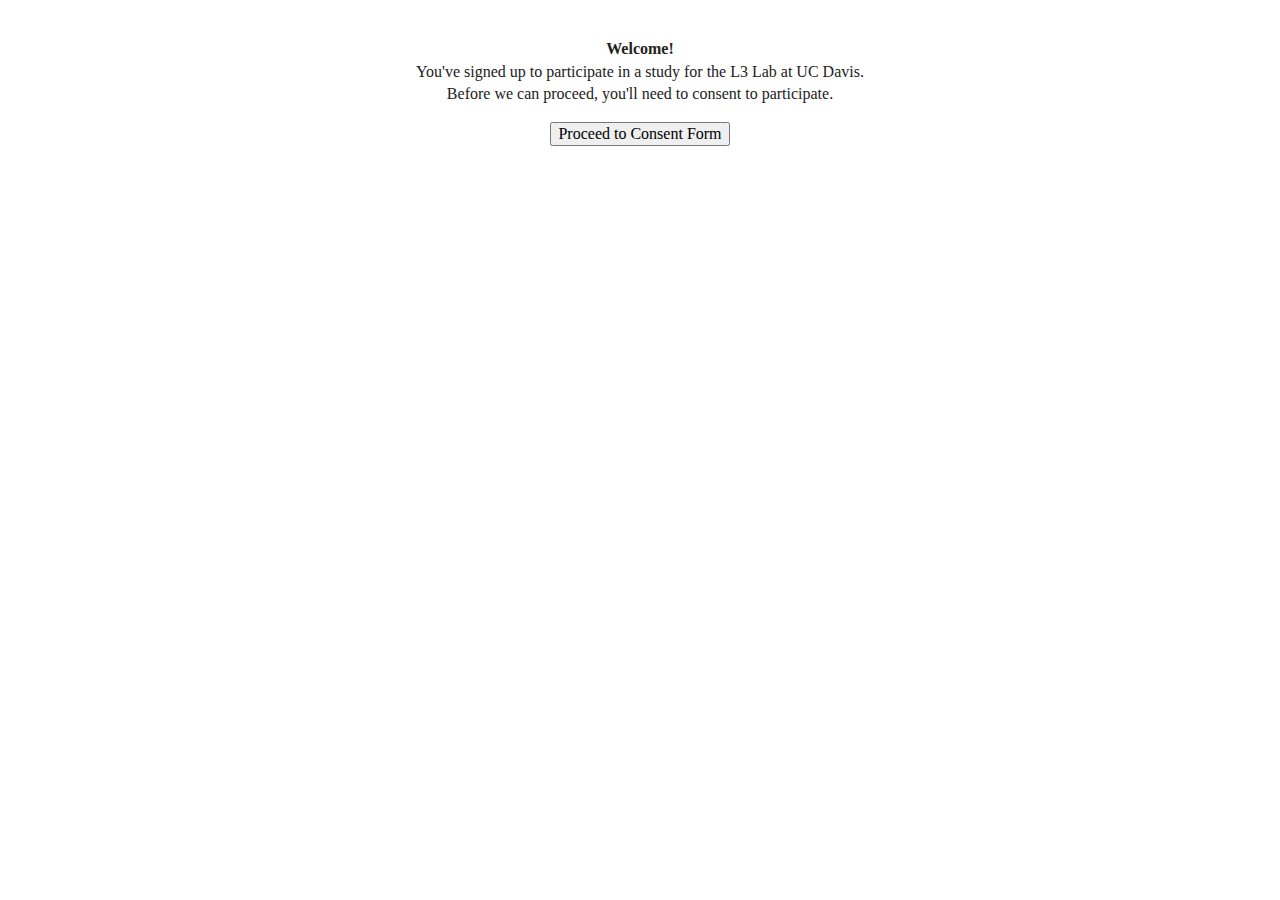
<file: HTML/index.html>
<!doctype html>
<html class="no-js" lang="">

<head>
  <meta charset="utf-8">
  <title></title>
  <meta name="description" content="">
  <meta name="viewport" content="width=device-width, initial-scale=1">

  <link rel="apple-touch-icon" href="icon.png">
  <!-- Place favicon.ico in the root directory -->

  <link rel="stylesheet" href="css/normalize.css">
  <link rel="stylesheet" href="css/main.css">
  <!-- CSS only -->
  <link href="https://cdn.jsdelivr.net/npm/bootstrap@5.2.0/dist/css/bootstrap.min.css" rel="stylesheet"
    integrity="sha384-gH2yIJqKdNHPEq0n4Mqa/HGKIhSkIHeL5AyhkYV8i59U5AR6csBvApHHNl/vI1Bx" crossorigin="anonymous">
  <meta name="theme-color" content="#fafafa">
  <script src="https://ajax.googleapis.com/ajax/libs/jquery/3.5.1/jquery.min.js"></script>
  <script src="https://proliferate.alps.science/static/js/proliferate.js" type="text/javascript"></script>
</head>

<body>

  <!-- Add your site or application content here -->
  <div id="startScreen" class="container">
    <p><br><b>Welcome!</b> <br> You've signed up to participate in a study for the L3 Lab at UC Davis. <br> Before we can
      proceed, you'll need to consent to participate.</p>
    <button type="button" class="btn btn-primary" onclick="goToConsent()">Proceed to Consent Form</button>
  </div>
  <div id="consentForm" style="display: none; text-align:center" class="container">
    <p><br><b>Letter of Information</b><br><br>
      <b>Title of study:</b> Language Understanding, Comprehension, and Learning in Adults <br>
      <b>Investigator:</b> Masoud Jasbi, Ph.D., Assistant Professor of Linguistics, UC Davis <br><br>
      <b>Introduction and Purpose </b><br>
      You are being invited to participate in a research study.
      If you agree to be in this research, you will see some pictures/videos or read some text and answer multiple-choice or multiple-answer questions.
      Alternatively you may be asked to type in your answer or complete a sentence.
      We will not collect any information from you that would identify you or connect you to the data collected.
      The anonymous data collected will be stored on an online platform and will be shared with other researchers to increase scientific openness and transparency.
      There are no significant risks or benefits associated with this study. <br><br>
      <b>Compensation</b><br>
      To thank you for participating in our study you will receive $3.75 <br><br>
      <b>Taking part in research is completely voluntary</b><br> You are free to decline to take part or stop participating in the project at any time.
      Whether or not you choose to take part or stop, there will be no penalty to you or loss of benefits to which you are otherwise entitled. <br><br>
      <b>Questions</b><br>
      If you have any questions, please feel free to contact the investigator at jasbi@ucdavis.edu.<br><br>
      <b>By clicking on the button below you consent to the above and agree to participate in this research study.</b>
    </p>
    <input type="checkbox" id="consentCheck" name="consent">
    <label for="consentCheck">I consent to participate in the experiment</label>
    <button type="button" class="btn btn-primary" id="consentButton" onclick="goToPractice()">Continue</button>
  </div>

  <div id="practiceIntro" style="display: none" class="container">
    <div>
      <p> <br>
          In this study you'll be asked to consider two sentences and then answer a question.
          These questions will ask you to rate the likelihood of two things both happening/being true together.<br><br>
          To answer, you will be presented with a slider that ranges from zero percent to one hundred percent.
          Rating a trial <b>"0%"</b> indicates that it is impossible for both things to happen/be true together.
          Rating a trial <b>"100%"</b> indicates that the two things must happen/be true together.
          Putting the slider in the middle indicates that it is equally likely for them to both happen/be true together or separately.<br><br>
          <b>Keep in mind that the two sentences you read first just contextualize the question, they aren't necessarily true!</b><br><br>
          When you're ready to proceed to the practice trials click the button below <br>
      </p>
    </div>



    <button class="btn btn-primary" onclick='startPractice()'>Proceed</button>
  </div>

  <div id="practiceTestFrame" style="display: none" class="container">
    <div id="practiceTest">
      <p id="pracSentence">Please read the two sentences and then respond to the question.</p>

      <ul class="list-group">
        <li class="list-group-item">
          <p id="pracRowOne">something</p>
        </li>

        <li class="list-group-item">
          <p id="pracRowTwo">something</p>
        </li>
        <li class="list-group-item">
          <p id="pracRowThree">something</p>
        </li>
        <li class="list-group-item">
          <div class="sliderBox">
          <label for="pracOne" class="form-label zeroLabel" >0%</label>
          <!-- <b for="realOne" class="form-label" id="valOne">50</b> -->
          <label for="pracOne" class="form-label" style="...">|</label>
          <label for="pracOne" class="form-label oneLabel">100%</label>
          <input type="range" class="form-range" id="pracOne" oninput="set('pracOne','pracOne')">
        </div>
        </li>
      </ul>
    </div>
    <div class="container">
      <button id='submitPractice' class="btn btn-primary" onclick='submitPractice()'>Submit</button>
      <button id='showNextPractice' class="btn btn-primary" onclick='showNextPractice()' style="display: none">Continue</button>
    </div>
  </div>

  <div id="realIntro" style="display: none" class="container">
    <p><br>When you are ready to begin the real experiment, click start.</p>
    <button id='startReal' class="btn btn-primary" onclick='startReal()'>Start</button>
  </div>
  <div id="realTestFrame" style="display: none" class="container">
    <div style="padding: 10px;">
      <div class="progress">
        <div class="progress-bar" role="progressbar" id="progressbar" style="width: 0%" aria-valuenow="100" aria-valuemin="0" aria-valuemax="100"></div>
      </div>
    </div>
    <div id="realTest">
      <p id="realSentence">Please read the two sentences and then respond to the question.</p>

      <ul class="list-group">
        <li class="list-group-item">
          <p id="realRowOne"></p>
        </li>

        <li class="list-group-item">
          <p id="realRowTwo"></p>
        </li>
        <li class="list-group-item">
          <p id="realRowThree"></p>
        </li>
        <li class="list-group-item">
          <div class="sliderBox">
            <label for="realOne" class="form-label zeroLabel" >0%</label>
            <!-- <b for="realOne" class="form-label" id="valOne">50</b> -->
            <label for="realOne" class="form-label">|</label>
            <label for="realOne" class="form-label oneLabel">100%</label>
            <input type="range" class="form-range" id="realOne" oninput="set('valOne','realOne')">
          </div>
        </li>
      </ul>
    </div>
    <div class="container">
      <button id='submitReal' class="btn btn-primary" onclick='submitReal()'>Submit</button>
    </div>

  </div>
  <div id="completionScreen" style="display:none" class="container">
    <p>Thank you for your time, you should be redirected to Prolific momentarily. If you experience any technical issues please contact the researchers </p>
  </div>
  <div class="container" id="error" style="display:none">
    <p id="errorMessage"></p>
  </div>

  <script src="js/plugins.js"></script>
  <script src="js/main.js"></script>

</body>

</html>
</file>
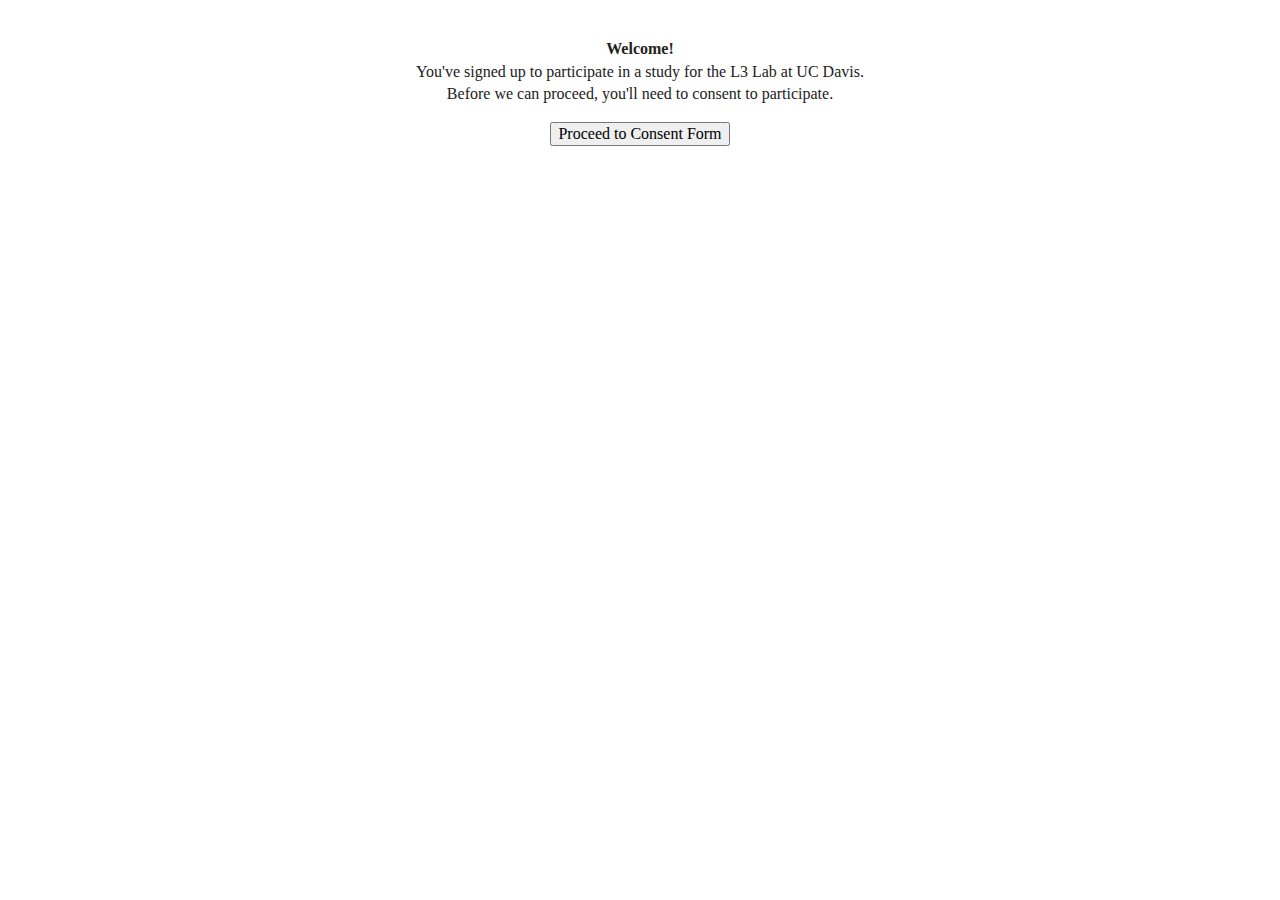
<file: HTML_Part2/index.html>
<!doctype html>
<html class="no-js" lang="">

<head>
  <meta charset="utf-8">
  <title></title>
  <meta name="description" content="">
  <meta name="viewport" content="width=device-width, initial-scale=1">

  <link rel="apple-touch-icon" href="icon.png">
  <!-- Place favicon.ico in the root directory -->

  <link rel="stylesheet" href="css/normalize.css">
  <link rel="stylesheet" href="css/main.css">
  <!-- CSS only -->
  <link href="https://cdn.jsdelivr.net/npm/bootstrap@5.3.0-alpha1/dist/css/bootstrap.min.css" rel="stylesheet"
        integrity="sha384-GLhlTQ8iRABdZLl6O3oVMWSktQOp6b7In1Zl3/Jr59b6EGGoI1aFkw7cmDA6j6gD" crossorigin="anonymous">
  <meta name="theme-color" content="#fafafa">
  <script src="https://ajax.googleapis.com/ajax/libs/jquery/3.5.1/jquery.min.js"></script>
  <script src="https://proliferate.alps.science/static/js/proliferate.js" type="text/javascript"></script>
</head>

<body>

<!-- Add your site or application content here -->
<div id="startScreen" class="container">
  <p><br><b>Welcome!</b> <br> You've signed up to participate in a study for the L3 Lab at UC Davis. <br> Before we can
    proceed, you'll need to consent to participate.</p>
  <button type="button" class="btn btn-primary" onclick="goToConsent()">Proceed to Consent Form</button>
</div>
<div id="consentForm" style="display: none; text-align:center" class="container">
  <p><br><b>Letter of Information</b><br><br>
    <b>Title of study:</b> Language Understanding, Comprehension, and Learning in Adults <br>
    <b>Investigator:</b> Masoud Jasbi, Ph.D., Assistant Professor of Linguistics, UC Davis <br><br>
    <b>Introduction and Purpose </b><br>
    You are being invited to participate in a research study.
    If you agree to be in this research, you will see some pictures/videos or read some text and answer multiple-choice or multiple-answer questions.
    Alternatively you may be asked to type in your answer or complete a sentence.
    We will not collect any information from you that would identify you or connect you to the data collected.
    The anonymous data collected will be stored on an online platform and will be shared with other researchers to increase scientific openness and transparency.
    There are no significant risks or benefits associated with this study. <br><br>
    <b>Compensation</b><br>
    To thank you for participating in our study you will receive $3.75 <br><br>
    <b>Taking part in research is completely voluntary</b><br> You are free to decline to take part or stop participating in the project at any time.
    Whether or not you choose to take part or stop, there will be no penalty to you or loss of benefits to which you are otherwise entitled. <br><br>
    <b>Questions</b><br>
    If you have any questions, please feel free to contact the investigator at jasbi@ucdavis.edu.<br><br>
    <b>By clicking on the button below you consent to the above and agree to participate in this research study.</b>
  </p>
  <input type="checkbox" id="consentCheck" name="consent">
  <label for="consentCheck">I consent to participate in the experiment</label>
  <button type="button" class="btn btn-primary" id="consentButton" onclick="goToPractice()">Continue</button>
</div>

<div id="practiceIntro" style="display: none" class="container">
  <div>
    <p> <br>
      In this study you'll be asked to read sentences like the one below: <br><br>
      <b>"Jeff ordered sushi or sashimi for lunch."</b><br><br>
      You'll also be presented with a question that asks you how possible it is that both of two items in the sentence are the case together. For example:<br><br>
      <b>"Based on the sentence, how possible is it that Jeff ordered both sushi and sashimi for lunch?"</b><br><br>
      You'll respond to the question using a slider that ranges from 0% (impossible) to 100% (guaranteed).<br><br>
      When you're ready to proceed to a few practice trials click the button below. <br>
    </p>
  </div>



  <button class="btn btn-primary" onclick='startPractice()'>Proceed</button>
</div>

<div id="practiceTestFrame" style="display: none" class="container">
  <div id="practiceTest">
    <p id="pracSentence">Imagine someone said the following sentence:</p>

    <ul class="list-group">
      <li class="list-group-item">
        <p id="pracRowOne">something</p>
      </li>

      <li class="list-group-item">
        <p id="pracRowTwo">something</p>
      </li>
      <li class="list-group-item">
        <div class="sliderBox">
          <label for="pracOne" class="form-label zeroLabel" >0%</label>
          <!-- <b for="realOne" class="form-label" id="valOne">50</b> -->
          <label for="pracOne" class="form-label" style="...">|</label>
          <label for="pracOne" class="form-label oneLabel">100%</label>
          <input type="range" class="form-range" id="pracOne" oninput="set('pracOne','pracOne')">
        </div>
      </li>
    </ul>
  </div>
  <div class="container">
    <button id='submitPractice' class="btn btn-primary" onclick='submitPractice()'>Submit</button>
    <button id='showNextPractice' class="btn btn-primary" onclick='showNextPractice()' style="display: none">Continue</button>
  </div>
</div>

<div id="realIntro" style="display: none" class="container">
  <p><br>When you are ready to begin the real experiment, click start.</p>
  <button id='startReal' class="btn btn-primary" onclick='startReal()'>Start</button>
</div>
<div id="realTestFrame" style="display: none" class="container">
  <div style="padding: 10px;">
    <div class="progress">
      <div class="progress-bar" role="progressbar" id="progressbar" style="width: 0%" aria-valuenow="100" aria-valuemin="0" aria-valuemax="100"></div>
    </div>
  </div>
  <div id="realTest">
    <p id="realSentence">Imagine someone said the following sentence:</p>

    <ul class="list-group">
      <li class="list-group-item">
        <p id="realRowOne"></p>
      </li>

      <li class="list-group-item">
        <p id="realRowTwo"></p>
      </li>

      <li class="list-group-item">
        <div class="sliderBox">
          <label for="realOne" class="form-label zeroLabel" >0%</label>
          <!-- <b for="realOne" class="form-label" id="valOne">50</b> -->
          <label for="realOne" class="form-label">|</label>
          <label for="realOne" class="form-label oneLabel">100%</label>
          <input type="range" class="form-range" id="realOne" oninput="set('valOne','realOne')">
        </div>
      </li>
    </ul>
  </div>
  <div class="container">
    <button id='submitReal' class="btn btn-primary" onclick='submitReal()'>Submit</button>
  </div>

</div>
<div id="completionScreen" style="display:none" class="container">
  <p>Thank you for your time, you should be redirected to Prolific momentarily. If you experience any technical issues please contact the researchers </p>
</div>
<div class="container" id="error" style="display:none">
  <p id="errorMessage"></p>
</div>

<script src="js/plugins.js"></script>
<script src="js/main.js"></script>

</body>

</html>
</file>
<file: HTML/css/main.css>
/*! HTML5 Boilerplate v8.0.0 | MIT License | https://html5boilerplate.com/ */

/* main.css 2.1.0 | MIT License | https://github.com/h5bp/main.css#readme */
/*
 * What follows is the result of much research on cross-browser styling.
 * Credit left inline and big thanks to Nicolas Gallagher, Jonathan Neal,
 * Kroc Camen, and the H5BP dev community and team.
 */

/* ==========================================================================
   Base styles: opinionated defaults
   ========================================================================== */

* {
  text-align: center;
}
:root{
  --labelOffset: 105px;
}
.sliderBox{
  width: 80%; 
  margin: auto;
}
.zeroLabel{
  position: absolute;
  left: var(--labelOffset);
}
.oneLabel{
  position: absolute;
  right: var(--labelOffset);
}
html {
  color: #222;
  font-size: 1em;
  line-height: 1.4;
}

/*
 * Remove text-shadow in selection highlight:
 * https://twitter.com/miketaylr/status/12228805301
 *
 * Vendor-prefixed and regular ::selection selectors cannot be combined:
 * https://stackoverflow.com/a/16982510/7133471
 *
 * Customize the background color to match your design.
 */

::-moz-selection {
  background: #b3d4fc;
  text-shadow: none;
}

::selection {
  background: #b3d4fc;
  text-shadow: none;
}

/*
 * A better looking default horizontal rule
 */

hr {
  display: block;
  height: 1px;
  border: 0;
  border-top: 1px solid #ccc;
  margin: 1em 0;
  padding: 0;
}

/*
 * Remove the gap between audio, canvas, iframes,
 * images, videos and the bottom of their containers:
 * https://github.com/h5bp/html5-boilerplate/issues/440
 */

audio,
canvas,
iframe,
img,
svg,
video {
  vertical-align: middle;
}

/*
 * Remove default fieldset styles.
 */

fieldset {
  border: 0;
  margin: 0;
  padding: 0;
}

/*
 * Allow only vertical resizing of textareas.
 */

textarea {
  resize: vertical;
}

/* ==========================================================================
   Author's custom styles
   ========================================================================== */

/* ==========================================================================
   Helper classes
   ========================================================================== */

/*
 * Hide visually and from screen readers
 */

.hidden,
[hidden] {
  display: none !important;
}

/*
 * Hide only visually, but have it available for screen readers:
 * https://snook.ca/archives/html_and_css/hiding-content-for-accessibility
 *
 * 1. For long content, line feeds are not interpreted as spaces and small width
 *    causes content to wrap 1 word per line:
 *    https://medium.com/@jessebeach/beware-smushed-off-screen-accessible-text-5952a4c2cbfe
 */

.sr-only {
  border: 0;
  clip: rect(0, 0, 0, 0);
  height: 1px;
  margin: -1px;
  overflow: hidden;
  padding: 0;
  position: absolute;
  white-space: nowrap;
  width: 1px;
  /* 1 */
}

/*
 * Extends the .sr-only class to allow the element
 * to be focusable when navigated to via the keyboard:
 * https://www.drupal.org/node/897638
 */

.sr-only.focusable:active,
.sr-only.focusable:focus {
  clip: auto;
  height: auto;
  margin: 0;
  overflow: visible;
  position: static;
  white-space: inherit;
  width: auto;
}

/*
 * Hide visually and from screen readers, but maintain layout
 */

.invisible {
  visibility: hidden;
}

/*
 * Clearfix: contain floats
 *
 * For modern browsers
 * 1. The space content is one way to avoid an Opera bug when the
 *    `contenteditable` attribute is included anywhere else in the document.
 *    Otherwise it causes space to appear at the top and bottom of elements
 *    that receive the `clearfix` class.
 * 2. The use of `table` rather than `block` is only necessary if using
 *    `:before` to contain the top-margins of child elements.
 */

.clearfix::before,
.clearfix::after {
  content: " ";
  display: table;
}

.clearfix::after {
  clear: both;
}

/* ==========================================================================
   EXAMPLE Media Queries for Responsive Design.
   These examples override the primary ('mobile first') styles.
   Modify as content requires.
   ========================================================================== */

@media only screen and (min-width: 35em) {
  /* Style adjustments for viewports that meet the condition */
}

@media print,
  (-webkit-min-device-pixel-ratio: 1.25),
  (min-resolution: 1.25dppx),
  (min-resolution: 120dpi) {
  /* Style adjustments for high resolution devices */
}

/* ==========================================================================
   Print styles.
   Inlined to avoid the additional HTTP request:
   https://www.phpied.com/delay-loading-your-print-css/
   ========================================================================== */

@media print {
  *,
  *::before,
  *::after {
    background: #fff !important;
    color: #000 !important;
    /* Black prints faster */
    box-shadow: none !important;
    text-shadow: none !important;
  }

  a,
  a:visited {
    text-decoration: underline;
  }

  a[href]::after {
    content: " (" attr(href) ")";
  }

  abbr[title]::after {
    content: " (" attr(title) ")";
  }

  /*
   * Don't show links that are fragment identifiers,
   * or use the `javascript:` pseudo protocol
   */
  a[href^="#"]::after,
  a[href^="javascript:"]::after {
    content: "";
  }

  pre {
    white-space: pre-wrap !important;
  }

  pre,
  blockquote {
    border: 1px solid #999;
    page-break-inside: avoid;
  }

  /*
   * Printing Tables:
   * https://web.archive.org/web/20180815150934/http://css-discuss.incutio.com/wiki/Printing_Tables
   */
  thead {
    display: table-header-group;
  }

  tr,
  img {
    page-break-inside: avoid;
  }

  p,
  h2,
  h3 {
    orphans: 3;
    widows: 3;
  }

  h2,
  h3 {
    page-break-after: avoid;
  }
}
</file>
<file: HTML_Part2/css/main.css>
/*! HTML5 Boilerplate v8.0.0 | MIT License | https://html5boilerplate.com/ */

/* main.css 2.1.0 | MIT License | https://github.com/h5bp/main.css#readme */
/*
 * What follows is the result of much research on cross-browser styling.
 * Credit left inline and big thanks to Nicolas Gallagher, Jonathan Neal,
 * Kroc Camen, and the H5BP dev community and team.
 */

/* ==========================================================================
   Base styles: opinionated defaults
   ========================================================================== */

* {
  text-align: center;
}
:root{
  --labelOffset: 105px;
}
.sliderBox{
  width: 80%;
  margin: auto;
}
.zeroLabel{
  position: absolute;
  left: var(--labelOffset);
}
.oneLabel{
  position: absolute;
  right: var(--labelOffset);
}
html {
  color: #222;
  font-size: 1em;
  line-height: 1.4;
}

/*
 * Remove text-shadow in selection highlight:
 * https://twitter.com/miketaylr/status/12228805301
 *
 * Vendor-prefixed and regular ::selection selectors cannot be combined:
 * https://stackoverflow.com/a/16982510/7133471
 *
 * Customize the background color to match your design.
 */

::-moz-selection {
  background: #b3d4fc;
  text-shadow: none;
}

::selection {
  background: #b3d4fc;
  text-shadow: none;
}

/*
 * A better looking default horizontal rule
 */

hr {
  display: block;
  height: 1px;
  border: 0;
  border-top: 1px solid #ccc;
  margin: 1em 0;
  padding: 0;
}

/*
 * Remove the gap between audio, canvas, iframes,
 * images, videos and the bottom of their containers:
 * https://github.com/h5bp/html5-boilerplate/issues/440
 */

audio,
canvas,
iframe,
img,
svg,
video {
  vertical-align: middle;
}

/*
 * Remove default fieldset styles.
 */

fieldset {
  border: 0;
  margin: 0;
  padding: 0;
}

/*
 * Allow only vertical resizing of textareas.
 */

textarea {
  resize: vertical;
}

/* ==========================================================================
   Author's custom styles
   ========================================================================== */

/* ==========================================================================
   Helper classes
   ========================================================================== */

/*
 * Hide visually and from screen readers
 */

.hidden,
[hidden] {
  display: none !important;
}

/*
 * Hide only visually, but have it available for screen readers:
 * https://snook.ca/archives/html_and_css/hiding-content-for-accessibility
 *
 * 1. For long content, line feeds are not interpreted as spaces and small width
 *    causes content to wrap 1 word per line:
 *    https://medium.com/@jessebeach/beware-smushed-off-screen-accessible-text-5952a4c2cbfe
 */

.sr-only {
  border: 0;
  clip: rect(0, 0, 0, 0);
  height: 1px;
  margin: -1px;
  overflow: hidden;
  padding: 0;
  position: absolute;
  white-space: nowrap;
  width: 1px;
  /* 1 */
}

/*
 * Extends the .sr-only class to allow the element
 * to be focusable when navigated to via the keyboard:
 * https://www.drupal.org/node/897638
 */

.sr-only.focusable:active,
.sr-only.focusable:focus {
  clip: auto;
  height: auto;
  margin: 0;
  overflow: visible;
  position: static;
  white-space: inherit;
  width: auto;
}

/*
 * Hide visually and from screen readers, but maintain layout
 */

.invisible {
  visibility: hidden;
}

/*
 * Clearfix: contain floats
 *
 * For modern browsers
 * 1. The space content is one way to avoid an Opera bug when the
 *    `contenteditable` attribute is included anywhere else in the document.
 *    Otherwise it causes space to appear at the top and bottom of elements
 *    that receive the `clearfix` class.
 * 2. The use of `table` rather than `block` is only necessary if using
 *    `:before` to contain the top-margins of child elements.
 */

.clearfix::before,
.clearfix::after {
  content: " ";
  display: table;
}

.clearfix::after {
  clear: both;
}

/* ==========================================================================
   EXAMPLE Media Queries for Responsive Design.
   These examples override the primary ('mobile first') styles.
   Modify as content requires.
   ========================================================================== */

@media only screen and (min-width: 35em) {
  /* Style adjustments for viewports that meet the condition */
}

@media print,
(-webkit-min-device-pixel-ratio: 1.25),
(min-resolution: 1.25dppx),
(min-resolution: 120dpi) {
  /* Style adjustments for high resolution devices */
}

/* ==========================================================================
   Print styles.
   Inlined to avoid the additional HTTP request:
   https://www.phpied.com/delay-loading-your-print-css/
   ========================================================================== */

@media print {
  *,
  *::before,
  *::after {
    background: #fff !important;
    color: #000 !important;
    /* Black prints faster */
    box-shadow: none !important;
    text-shadow: none !important;
  }

  a,
  a:visited {
    text-decoration: underline;
  }

  a[href]::after {
    content: " (" attr(href) ")";
  }

  abbr[title]::after {
    content: " (" attr(title) ")";
  }

  /*
   * Don't show links that are fragment identifiers,
   * or use the `javascript:` pseudo protocol
   */
  a[href^="#"]::after,
  a[href^="javascript:"]::after {
    content: "";
  }

  pre {
    white-space: pre-wrap !important;
  }

  pre,
  blockquote {
    border: 1px solid #999;
    page-break-inside: avoid;
  }

  /*
   * Printing Tables:
   * https://web.archive.org/web/20180815150934/http://css-discuss.incutio.com/wiki/Printing_Tables
   */
  thead {
    display: table-header-group;
  }

  tr,
  img {
    page-break-inside: avoid;
  }

  p,
  h2,
  h3 {
    orphans: 3;
    widows: 3;
  }

  h2,
  h3 {
    page-break-after: avoid;
  }
}
</file>
